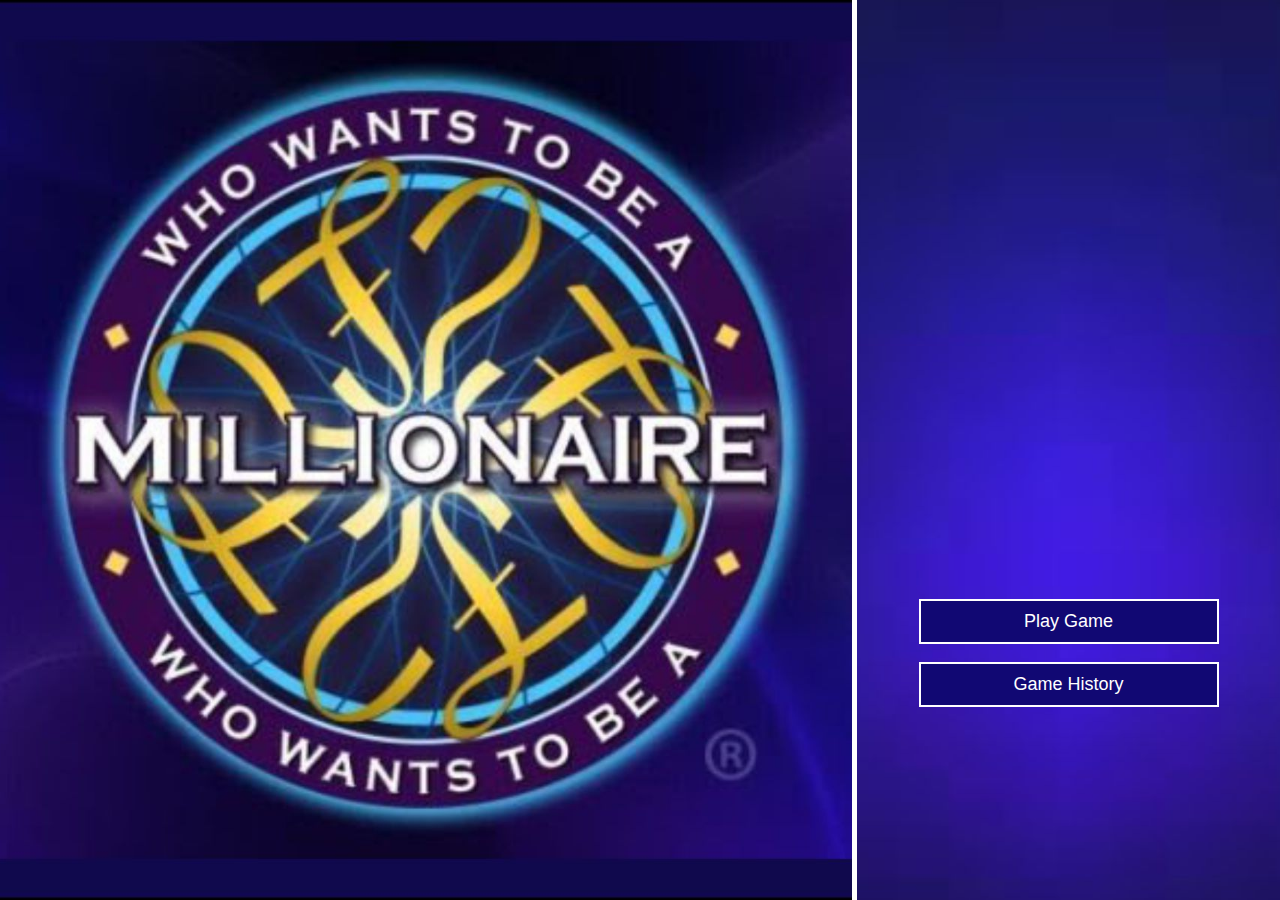
<file: index.html>
<!DOCTYPE html>
<html lang="en">
<head>
    <meta charset="UTF-8">
    <meta http-equiv="X-UA-Compatible" content="IE=edge">
    <meta name="viewport" content="width=device-width, initial-scale=1.0">
    <title>Millionaire</title>
    <link rel="stylesheet" href="css/home-style.css">
</head>
<body>

<div class="container">
    
    <div class="left">
        
        
    </div>


    

    <div class="right">
    <a href="game.html"><button class="home-btn">Play Game</button></a> <br> <br>
    <a href="history.html"><button class="home-btn">Game History</button></a>
    </div>


</div>
<script src="js/script.js"></script>
</body>
</html>
</file>
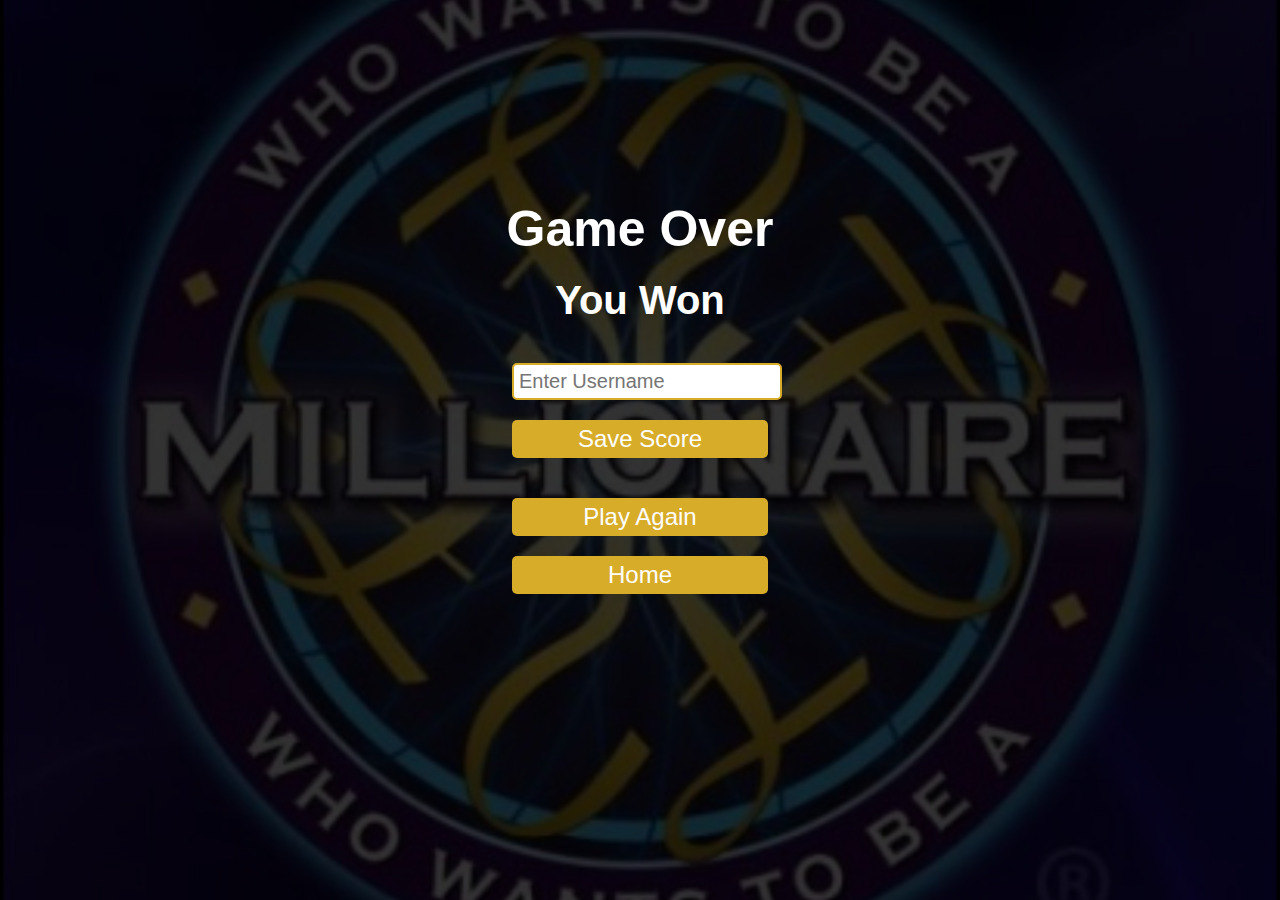
<file: end.html>
<!DOCTYPE html>
<html lang="en">
<head>
    <meta charset="UTF-8">
    <meta http-equiv="X-UA-Compatible" content="IE=edge">
    <meta name="viewport" content="width=device-width, initial-scale=1.0">
    <title>Game Over</title>
    <link rel="stylesheet" href="css/game-style.css">
</head>
<body>

    <div class="end-contain">
        <div class="overlaid"> </div>
        <div class="others">
            <h1>Game Over</h1>
            <h2>You Won</h2>
            <h2 id="total-score">0</h2>

            <form>
            <input type="text" name="username" id="username" placeholder="Enter Username"> <br>
            <button type="submit" id="save" >Save Score</button> <br>
            </form>
            <form>
            <a href="game.html"><input type="button" class="btns" id="play" value="Play Again" onclick="goGame()" ></a> <br>
            <a href="index.html"><input type="button" id="home" class="btns" value="Home" onclick="goHome()"></a>
            </form>
        </div>
        

        

    </div>
<script src="js/end-script.js"></script>
</body>
</html>
</file>
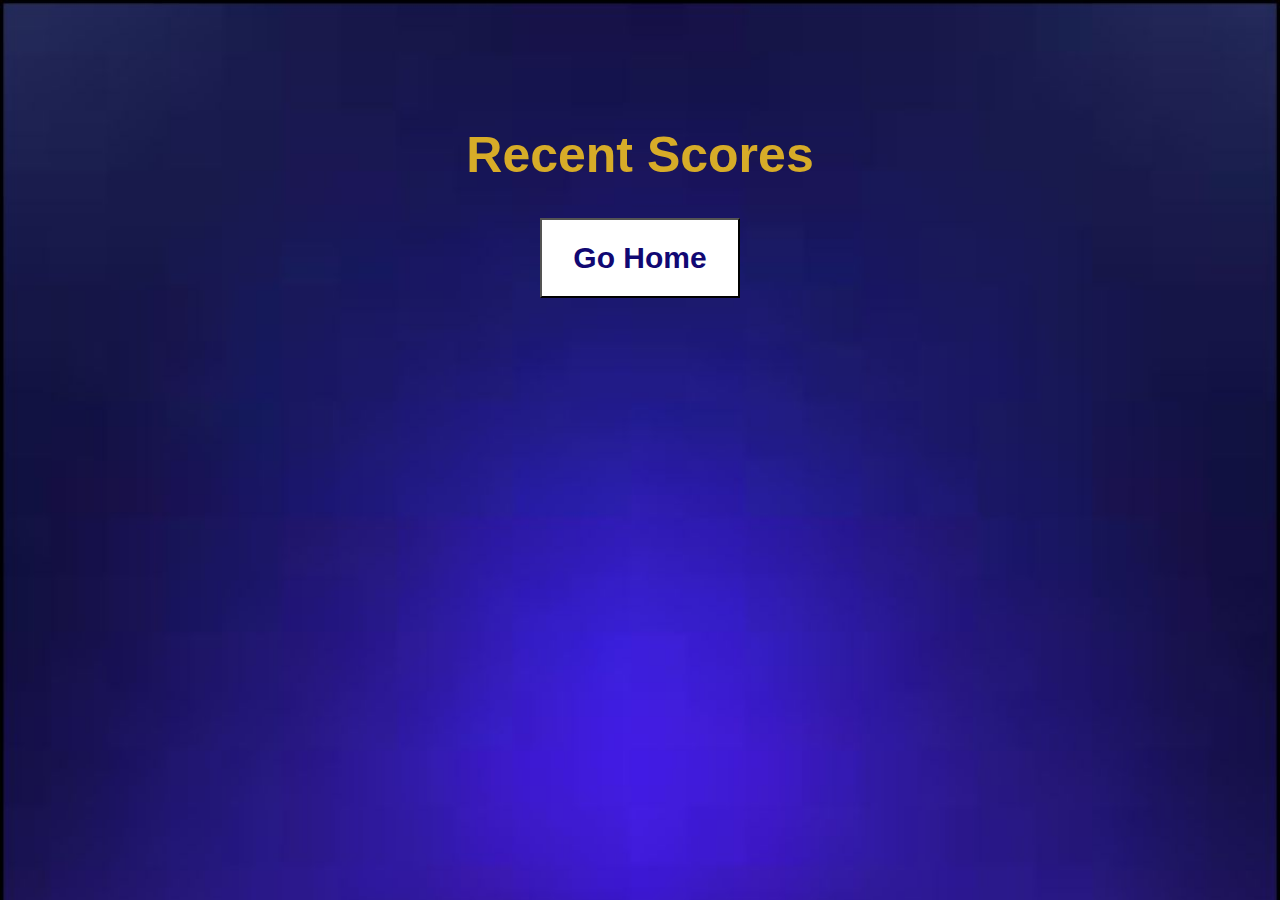
<file: history.html>
<!DOCTYPE html>
<html lang="en">
<head>
    <meta charset="UTF-8">
    <meta http-equiv="X-UA-Compatible" content="IE=edge">
    <meta name="viewport" content="width=device-width, initial-scale=1.0">
    <title>Game History</title>
    <link rel="stylesheet" href="css/history.css">
</head>
<body>
    <div class="contained">
        <h1>Recent Scores</h1>
        <ul id="scores-list">
            
        </ul>
        <a href="index.html"><input type="button" value="Go Home"></a>
    </div>
    
    <script src="js/history.js"></script>
</body>
</html>
</file>
<file: css/home-style.css>
/* Global*/

* {
    box-sizing: border-box;
    margin: 0px;
    font-family: Arial, Helvetica, sans-serif;
}



/* Home Page*/
.container {
    margin: auto;
    display: flex;
    justify-content: center ;
    align-items: center;
    height: 100vh;
    
}

.left {
    background: url('/images/home-bg.jpg') center no-repeat;
    background-size: cover;
    text-align: center;
    width: 100%;
    height: 100%;
}





.right {
    background: url('/images/home-bg2.jpg') center no-repeat;
    text-align: center;
    width: 50%;
    height: 100%;
    align-content: center;
    padding-top: 45vh;
    border-left: #fff solid 5px;
}



.home-btn {
    background: #110873;
    color: #fff;
    font-size: 18px;
    padding: 5px;
    width: 300px;
    border: #fff solid 2px;
    padding: 10px;
}

.home-btn:hover {
    cursor: pointer;
    background-color: #d7ac28;
}
</file>
<file: css/game-style.css>
* {
    margin: 0;
    font-family: Arial, Helvetica, sans-serif;
}

.container {
    display: flex;
    flex-direction: row;
    color: #fff;
    height: 100vh;
}

.circle {
    width: 50px;
    background-color: #110873;
    border: #fff solid 3px ;
    border-radius: 50%;
    text-align: center;
    padding: 10px;
    font-size:20px;
}

.circle:hover{
    cursor: pointer;
    background-color: #d7ac28;
}

/* ----LEFT SIDE---- */

.left {
    background: url('/images/gameplay-bg.jpg')no-repeat center;
    background-size: cover;
    flex-basis: 70%;
    padding: 10px;
}

.exit-prompt {
    width: 600px;
    height: 600px;
    background: #fff;
    color: #fff;
    margin-left: auto;
    margin-right: auto;
    padding: 20px ;
    padding-top: 50px;
    text-align: center;
    font-size: 24px;
    border-radius: 5px;
    box-shadow: 0 3rem 5rem rgba(0, 0, 0, 0.3);
    z-index: 10;
}

.exit-but {
    border: #d7ac28 solid 2px;
    padding: 15px;
    border-radius: 5px;
}

.exit-but:hover{
    cursor: pointer;
}

.decide {
    display: flex;
    flex-direction: row;
    justify-content: space-evenly;
}

.decide button {
    background-color: #110873;
    color: #fff;
    padding: 20px;
    font-size: 18px;
    font-weight: bold;
    margin: 0 30px 0;
    border-radius: 10px;
}

.decide button:hover {
    cursor: pointer;
}


.question-number {
    background: url('/images/number-bg.jpg') center no-repeat;
    height: 200px;
    width: 200px;
    border: #fff 5px solid;
    text-align: center;
    padding: 5%;
    font-size: 200px;
    border-radius: 50%;
    margin-left: auto;
    margin-right: auto;
    margin-top: 0px;
    align-items: center;
}

#question {
    background: #110873;
    border: 4px solid #fff;
    border-radius: 25%;
    height: auto;
    font-size: 24px;
    padding: 15px;
    text-align: center;
    width: 80%;
    margin-top: 50px;
    margin-left: auto;
    margin-right: auto;
}

.options-container {
    display: flex;
    width: 90%;
    text-align: left;
    margin-left: auto;
    margin-right: auto;
    justify-content: space-around;
    margin-top: 5%;
    color: #d7ac28;
}

.option-text {
    color: #fff;
    padding: 20px 60px 10px 10px;
    width: 100%;
}



.options {
    background: #110873;
    border: 4px solid #fff;
    border-radius: 25%;
    height: auto;
    font-size: 24px;
    padding: 10px;
    width: 320px;
}


.options:hover {
    cursor: pointer;
    background-color: #d7ac28;
    color: #fff;
}

        /*------Correct and wrong answer behaviour-----*/
.correct-bg {
    background-color: green;
}

.wrong-bg {
    background-color: red;
}

.correct-pop {
    background: url('/images/correct-option.jpg') center no-repeat;
    position: absolute;
    top: 50%;
    left: 50%;
    transform: translate(-50%, -50%);
    width: 600px;
    height: 600px;
    padding: 6rem;
    border-radius: 5px;
    box-shadow: 0 3rem 5rem rgba(0, 0, 0, 0.3);
    z-index: 10;
}

.overlay {
    position: absolute;
    top: 0;
    left: 0;
    width: 100%;
    height: 100%;
    background-color: rgba(0, 0, 0, 0.6);
    backdrop-filter: blur(3px);
    z-index: 5;
  }

.winner {
    background: url('/images/home-bg2.jpg') center no-repeat;
    position: absolute;
    top: 50%;
    left: 50%;
    transform: translate(-50%, -50%);
    width: 600px;
    height: 300px;
    padding: 6rem;
    border-radius: 5px;
    box-shadow: 0 3rem 5rem rgba(0, 0, 0, 0.3);
    z-index: 10;
    text-align: center;
    margin: auto;
}

/*------Right Side-----*/

.right {
    background: url('/images/home-bg2.jpg');
    flex-basis: 30%;
    text-align: center;
    padding-top: 20px;
    padding-bottom: 20px;
}

.score-ladder {
    padding-top: 50px;
    font-size: 26px;
}

.ladder-level {
    width: 100%;
    background: #d7ac28;
    color: #fff;
    margin: auto;
    transition: background-color 1s ease-in-out;
    
}


.guarantee {
    color: #d7ac28;
    
}

.game-option {
    display: inline-block;
}

.hidden {
    display: none;
}



/*------End Page-----*/

.end-contain {
    width: 100%;
    height: 100vh;
    margin: auto;
    background:url('/images/home-bg.jpg') no-repeat center;
    background-size: cover;
    text-align: center;
}

.others {
    background-color: rgba(0, 0, 0, 0.8);
    z-index: 5;
    width: 100%;
    height:100vh;
}

.end-contain h1 {
    padding-top: 200px;
    font-size: 50px;
    color: #fff;
    font-weight: bolder;
    z-index: 15;
}

.end-contain h2 {
    padding-top: 20px;
    font-size: 40px;
    color: #fff;
    font-weight: bolder;
    z-index: 15;
}


form {
    display: flex;
    flex-direction: column;
    line-height: 20px;
    width: 20%;
    margin: auto;
    padding-top: 20px;
    z-index: 15;

}

.end-contain button {
    width: 100%;
    font-size: 24px;
    background-color: #d7ac28;
    padding: 5px;
    color: #fff;
    border: none;
    border-radius: 5px;
    margin-top: 0;
    z-index: 15;
}

.btns {
    width: 100%;
    font-size: 24px;
    background-color: #d7ac28;
    padding: 5px;
    color: #fff;
    border: none;
    border-radius: 5px;
    margin-top: 0;
    z-index: 15;
}

.btns:hover {
    padding: 10px;
    border: none;
    cursor: pointer;
    z-index: 15;
}

input {
    width: 100%;
    font-size: 20px;
    border: #d7ac28 2px solid;
    border-radius: 5px;
    padding: 5px;
    z-index: 15;
}
</file>
<file: css/history.css>
body {
    background: url('/images/home-bg2.jpg');
    background-size: cover;
    font-family: Arial, Helvetica, sans-serif;
    color: #fff;
}

.contained {
    width: 70%;
    text-align: center;
    margin-left: auto;
    margin-right: auto;
    margin-top: 10%;
}

h1 {
    font-size: 50px;
    color: #d7ac28;

}

input {
    width: 200px;
    height: 80px;
    background-color: #fff;
    color: #110873;
    font-size: 30px;
    font-weight: bold;
}



.score-class {
    font-size: 24px;
    list-style: none;
    padding: 10px;
    margin: auto;
}
</file>
